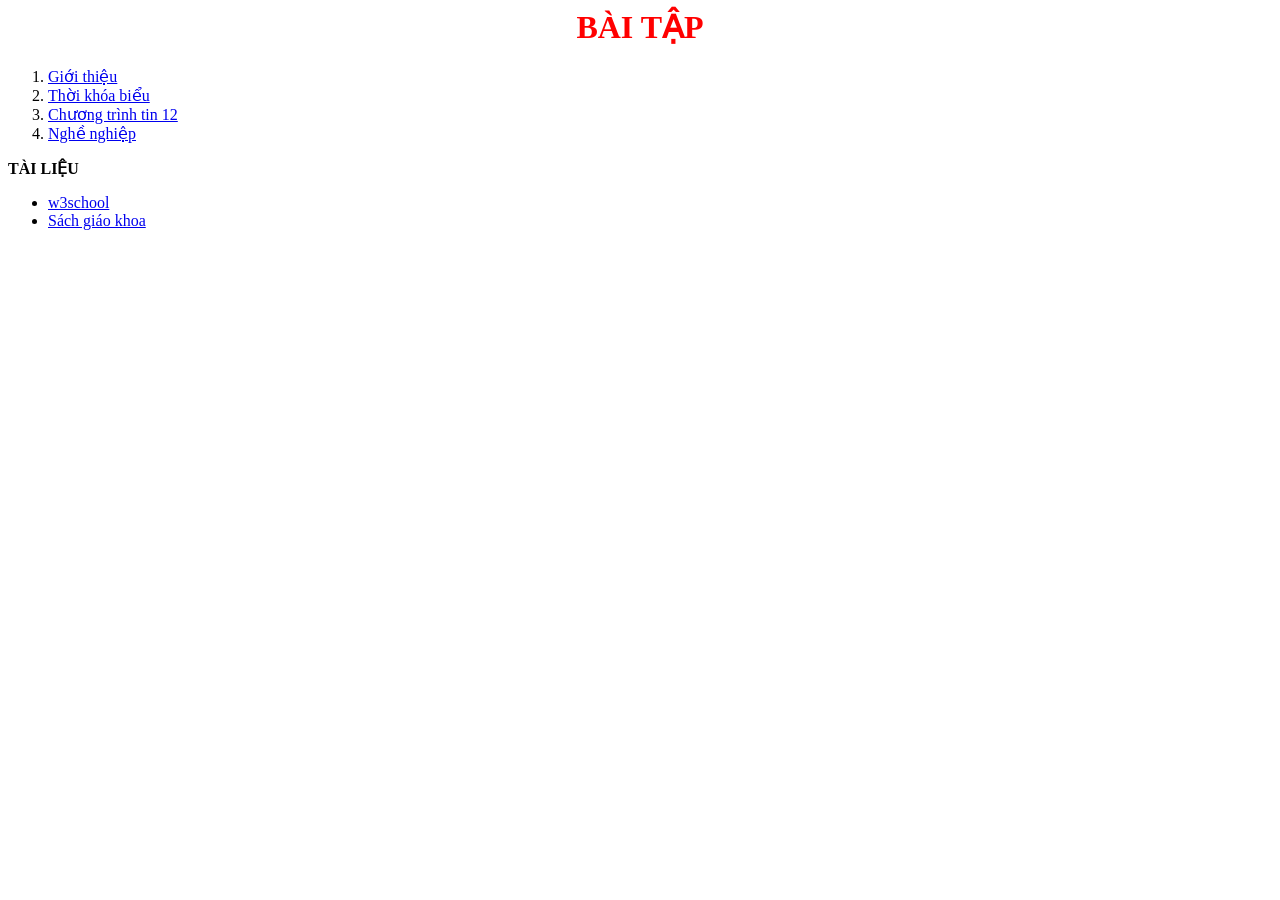
<file: list.html>
<html>
  <head>
    <meta charset="utf-8"> 
   <link rel="stylesheet" href="style.css" 
  </head>
  <body>
    <h1>BÀI TẬP</h1>
    <ol>
      <li> <a href="contents/gioithieu.html" target ="noidung">  Giới thiệu </a></li>
      <li> <a href="contents/tkb.html" target ="noidung">  Thời khóa biểu </a></li>
      <li> <a href="contents/tinhoc12.html" target ="noidung"> Chương trình tin 12</a></li>
      <li> <a href="contents/nghenghiep.html" target ="noidung"> Nghề nghiệp</a></li>
    </ol>
   <b> TÀI LIỆU</b>
    <ul>
      <li> <a href=" https://www.w3schools.com/"> w3school </a></li> 
      <li> <a href=" https://www.hoc10.vn/"> Sách giáo khoa </a></li>
    </ul>
  </body>
</html>
</file>
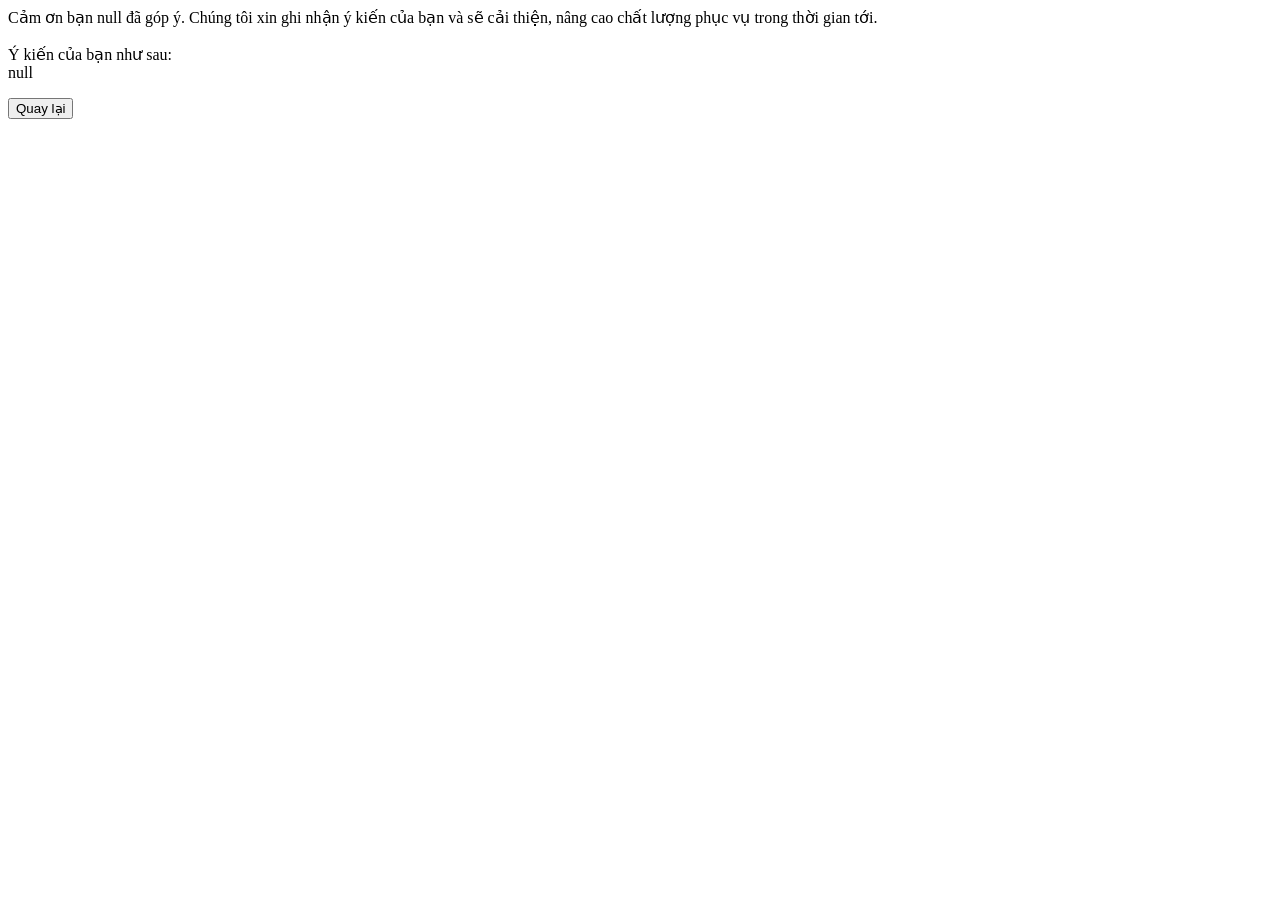
<file: contents/done.html>
<html>
  <head>
    <meta charset="utf-8">
  </head>
  <body>
    <p id="kq"> </p>
    <script>
      let pp = new URLSearchParams(window.location.search);
      let ten = pp.get("txtTen");
      let yk = pp.get("txtYkien");
      document.getElementById("kq").innerHTML = "Cảm ơn bạn " + ten + " đã góp ý. Chúng tôi xin ghi nhận ý kiến của bạn và sẽ cải thiện, nâng cao chất lượng phục vụ trong thời gian tới. <br><br>Ý kiến của bạn như sau:<br>" + yk;
    </script>
    <form action = "gopy.html">
      <input type = "submit" name = "cmd" value= "Quay lại">
    </form>
  </body>
</html>
</file>
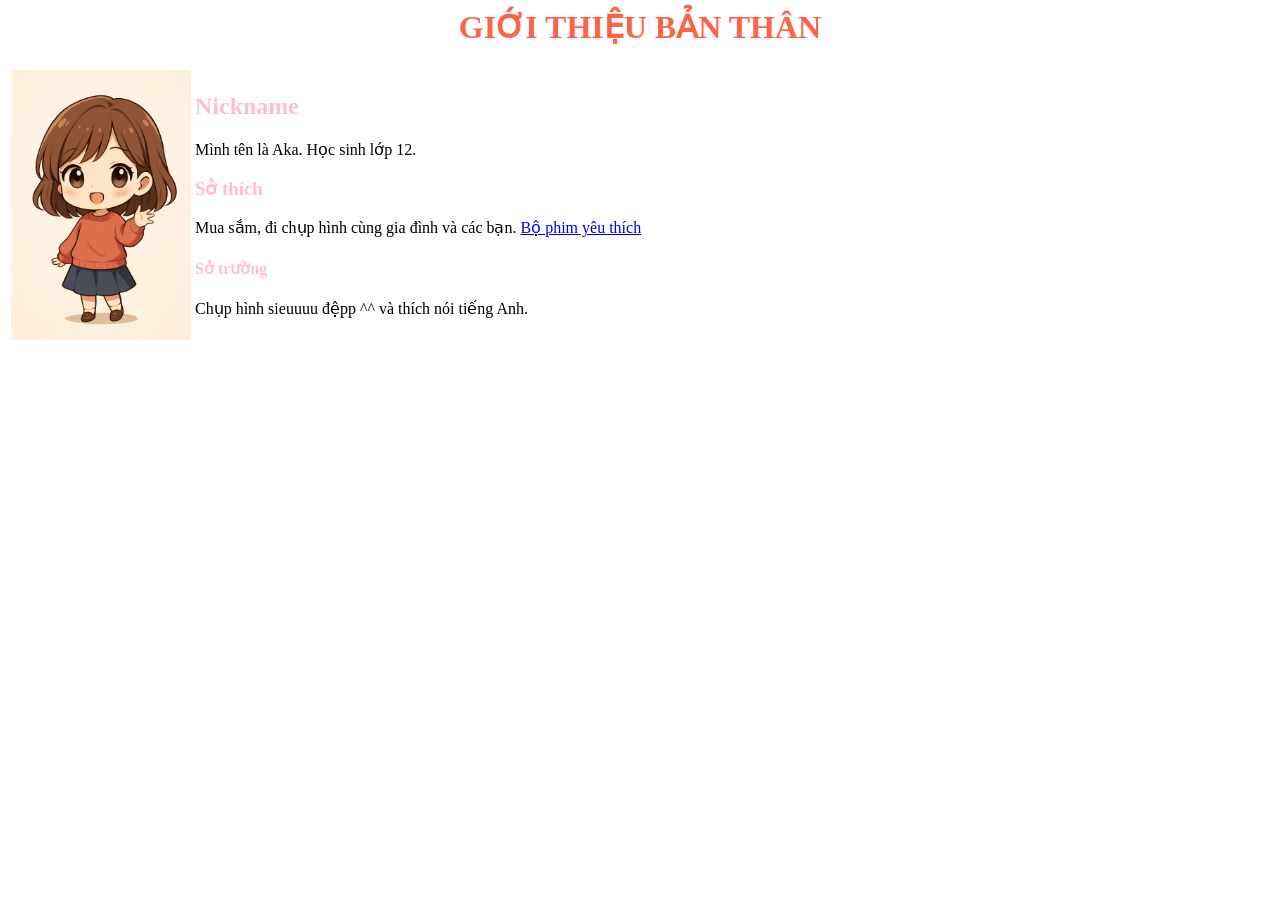
<file: contents/gioithieu.html>
<html>
<head>
  <meta charset="utf-8">
  <style>
    <h1 {color:green; text-align: center;">
    <h2 {color:blue;}>
    td {padding: 20;}     
  </style>
</head>
<body>
  <h1 style="color : tomato; text-align: center;">
    GIỚI THIỆU BẢN THÂN
  </h1>
  <table>
    <tr>
      <td> <img src ="../image/IMG_6711.png" width="180" height="270" > </td>
      <td>
  <h2 style = "color: pink; "> Nickname </h2>
Mình tên là Aka. Học sinh lớp 12.
  <h3 style = " color: pink; "> Sở thích </h3>
Mua sắm, đi chụp hình cùng gia đình và các bạn.
 <a href= "https://youtu.be/b-ttB7t86tQ?si=7IrgMkHrbJoT-IG9"> Bộ phim yêu thích </a>
  <h4 style = " color: pink; "> Sở trường </h4>
Chụp hình sieuuuu đệpp ^^ và thích nói tiếng Anh.
        </td>
    </tr>
  </table>
</body>
</html>
</file>
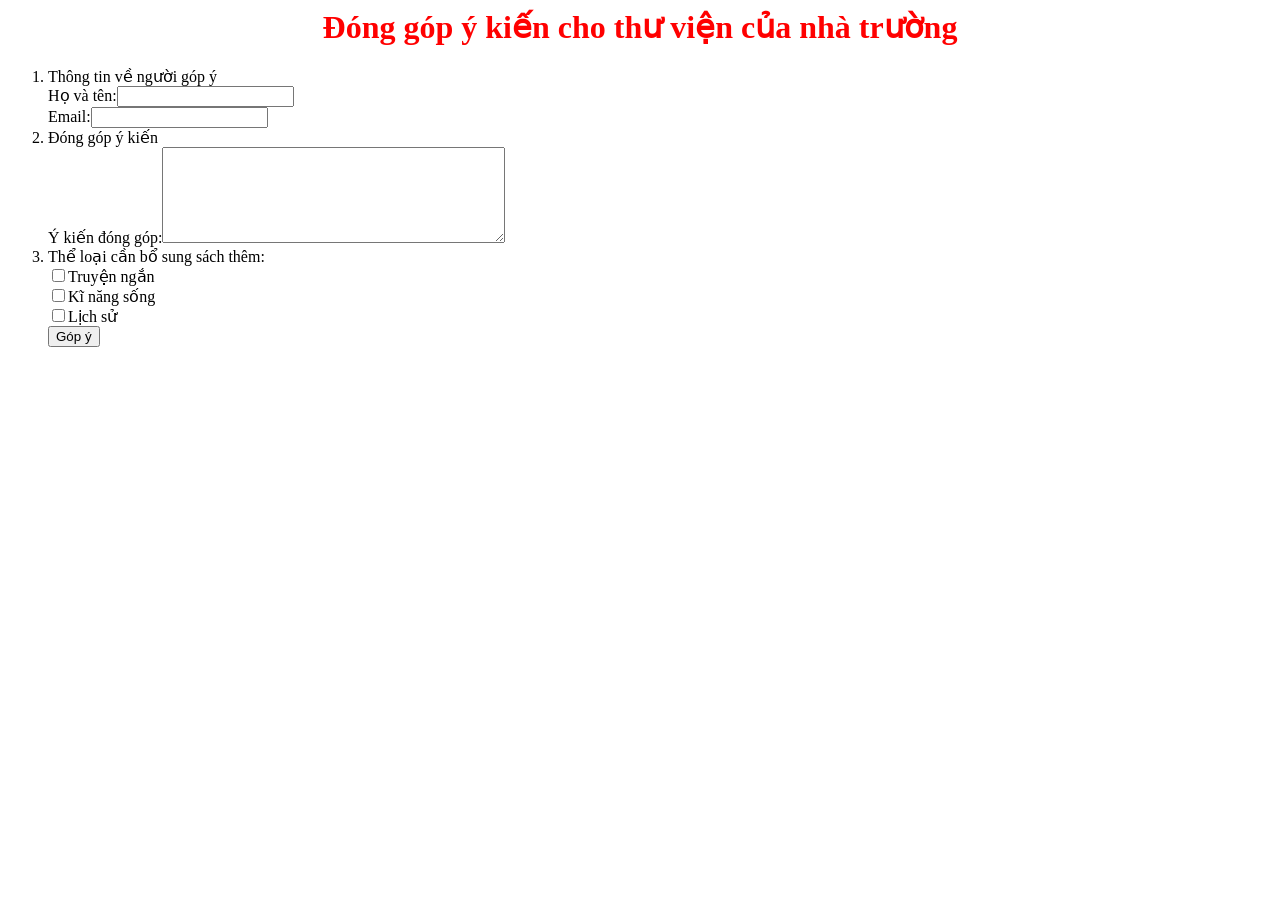
<file: contents/gopy.html>
<html>
  <head>
    <meta charset="utf-8">
    <link rel="stylesheet" href="../style.css">
  </head>
  <body>
    <form action="done.html">
      <h1> Đóng góp ý kiến cho thư viện của nhà trường</h1>
      <ol>
        <li class="titlelist">Thông tin về người góp ý</li>
         <label class="contextinlist">Họ và tên:<input type="text" name="txtTen"></label>
         <br>
         <label class="contextinlist">Email:<input type="email" name="txtMail"></label>
        <li class="titlelist">Đóng góp ý kiến</li>
        <label class="contextinlist" >Ý kiến đóng góp:<textarea name="txtYkien" rows="6" cols="40"></textarea></label>
        <li class="titlelist">Thể loại cần bổ sung sách thêm:</li>
        <input type="checkbox" name="TruyenNgan">Truyện ngắn <br>
        <input type="checkbox" name="KiNang">Kĩ năng sống <br>
        <input type="checkbox" name="LichSu">Lịch sử <br>
        <input type="submit" name="cmd" value="Góp ý">
      </ol>
    </form>
  </body>
</html>
</file>
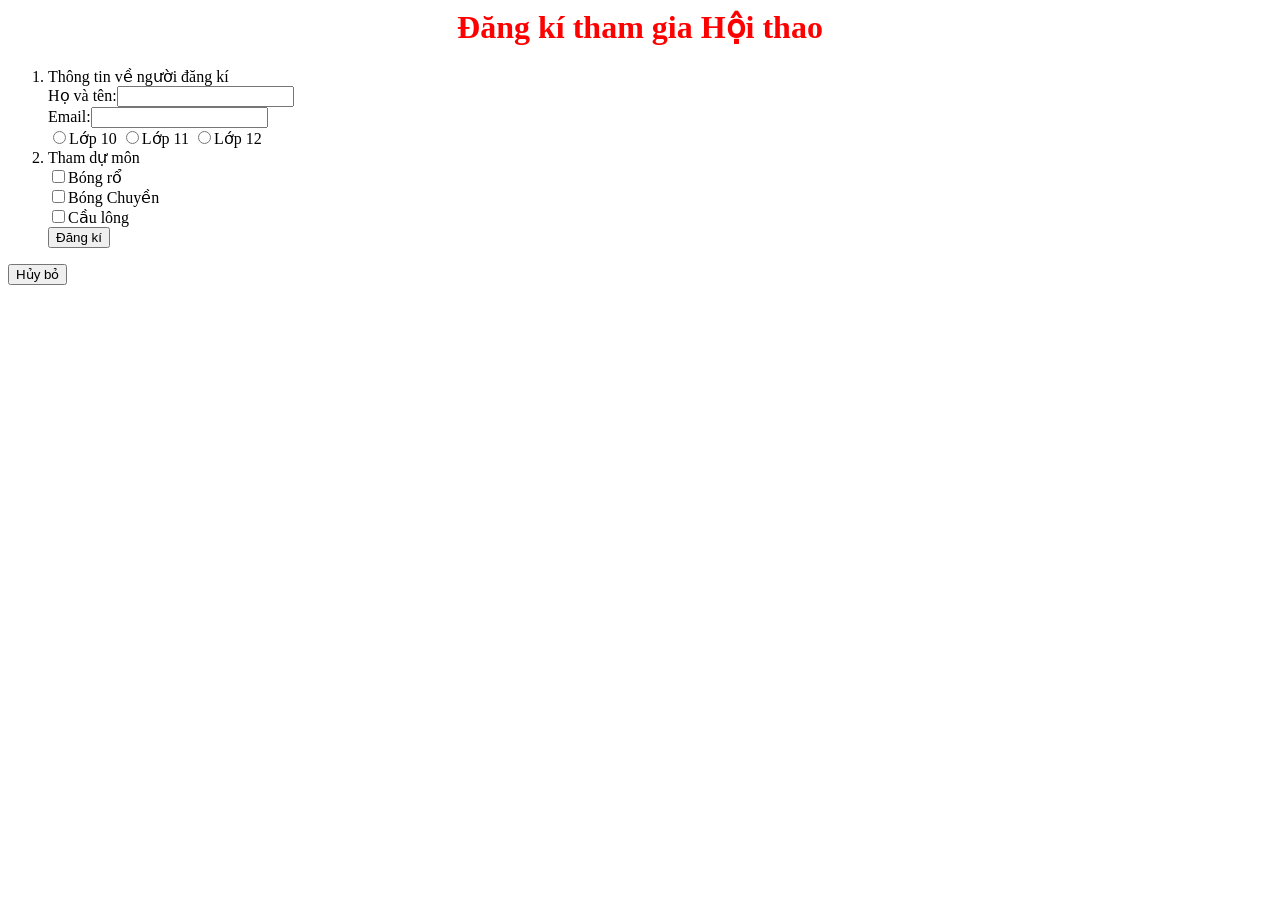
<file: contents/hoithao.html>
<html>
  <head>
    <meta charset="utf-8">
    <link rel="stylesheet" href="../style.css">
  </head>
  <body>
    <form action="thanhcong.html">
      <h1> Đăng kí tham gia Hội thao</h1>
      <ol>
        <li class="titlelist">Thông tin về người đăng kí</li>
         <label class="contextinlist">Họ và tên:<input type="text" name="txtTen"></label>
         <br>
         <label class="contextinlist">Email:<input type="email" name="txtMail"></label>
         <br>
         <input type="radio" name="lop">Lớp 10
         <input type="radio" name="lop">Lớp 11
         <input type="radio" name="lop">Lớp 12
        <li class="titlelist">Tham dự môn </li>
        <input type="checkbox" name="BongRo">Bóng rổ <br>
        <input type="checkbox" name="BongChuyen">Bóng Chuyền <br>
        <input type="checkbox" name="CauLong">Cầu lông <br>
        <input type="submit" name="cmd" value="Đăng kí">
      </ol>
    </form>
    <form action = "hoithao.html">
      <input type = "submit" name = "cmd" value= "Hủy bỏ">
    </form>
  </body>
</html>
</file>
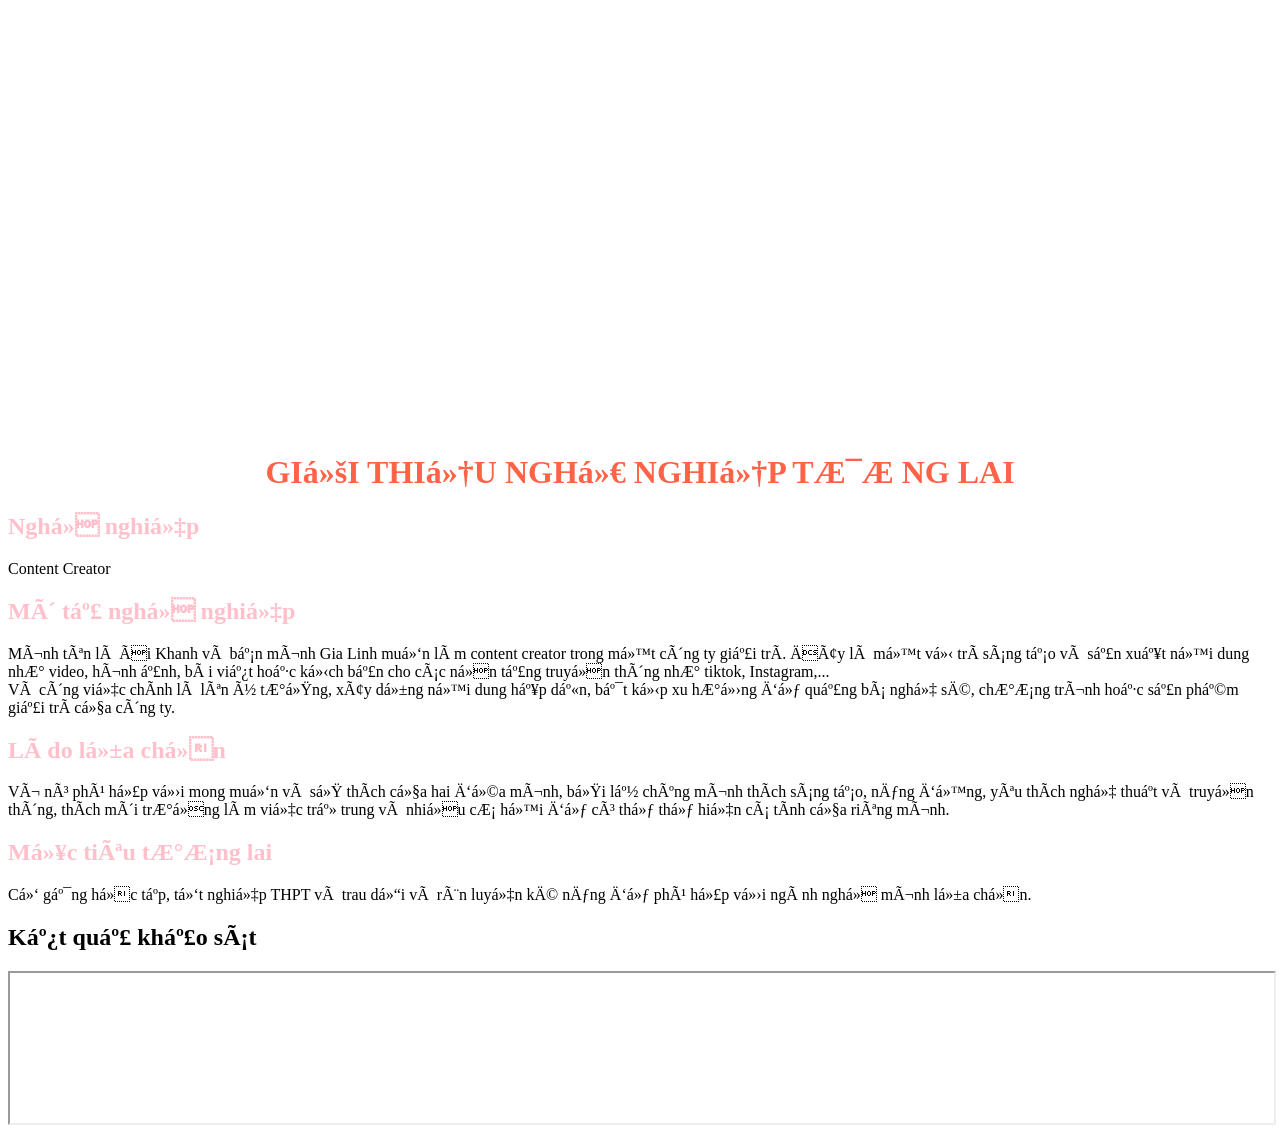
<file: contents/nghenghiep.html>
<html>
  <head>
    <meta charset=utf-8">
     <style>
    <h1 {color:pink; text-align: center;">
    <h2 {color:blue;}>
    td {padding: 20;}     
  </style>
</head>
<body>
  <iframe width="755" height="425" src="https://www.youtube.com/embed/4rBZChWzmnY" title="Nghề content creator là gì? Khó khăn và cách vượt qua?" frameborder="0" allow="accelerometer; autoplay; clipboard-write; encrypted-media; gyroscope; picture-in-picture; web-share" referrerpolicy="strict-origin-when-cross-origin" allowfullscreen></iframe>
  <h1 style="color : tomato; text-align: center;">
    GIỚI THIỆU NGHỀ NGHIỆP TƯƠNG LAI
  </h1>
  <h2 style = "color: pink; "> Nghề nghiệp </h2>
Content Creator
  <h2 style = "color: pink; "> Mô tả nghề nghiệp </h2>
Mình tên là Ái Khanh và bạn mình Gia Linh muốn làm content creator trong một công ty giải trí. Đây là một vị trí sáng tạo và sản xuất nội dung như video, hình ảnh, bài viết hoặc kịch bản cho các nền tảng truyền thông như tiktok, Instagram,... <br>
  Và công việc chính là lên ý tưởng, xây dựng nội dung hấp dẫn, bắt kịp xu hướng để quảng bá nghệ sĩ, chương trình hoặc sản phẩm giải trí của công ty. <br>
  <h2 style = "color: pink; "> Lí do lựa chọn </h2>
  Vì nó phù hợp với mong muốn và sở thích của hai đứa mình, bởi lẽ chúng mình thích sáng tạo, năng động, yêu thích nghệ thuật và truyền thông, thích môi trường làm việc trẻ trung và nhiều cơ hội để có thể thể hiện cá tính của riêng mình. <br>
  <h2 style = "color: pink; "> Mục tiêu tương lai </h2>
  Cố gắng học tập, tốt nghiệp THPT và trau dồi và rèn luyện kĩ năng để phù hợp với ngành nghề mình lựa chọn. <br>
  <h2> Kết quả khảo sát </h2>
  <iframe src=" https://onetinterestprofiler.org/s/scores/36fFJ" width="100%" length="700" ></iframe>
</body> 
</head>
</html>
</file>
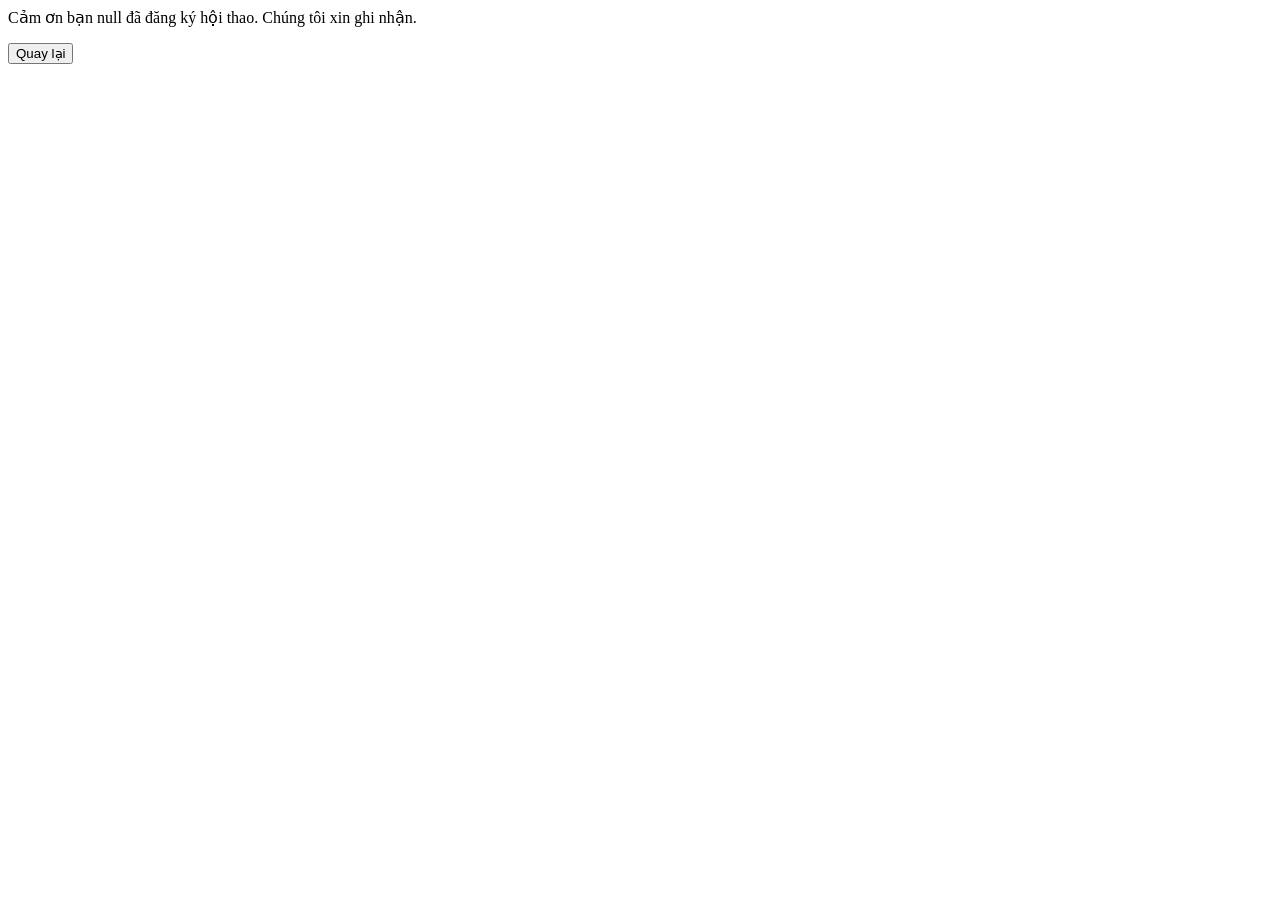
<file: contents/thanhcong.html>
<html>
  <head>
    <meta charset="utf-8">
  </head>
  <body>
     <p id="kq"> </p>
    <script>
      let pp = new URLSearchParams(window.location.search);
      let ten = pp.get("txtTen");
      document.getElementById("kq").innerHTML = "Cảm ơn bạn " + ten + " đã đăng ký hội thao. Chúng tôi xin ghi nhận. <br>";
    </script>
    <form action="hoithao.html">
    <input type="submit" name="cmd" value="Quay lại">
    </form>
  </body>
</html>
</file>
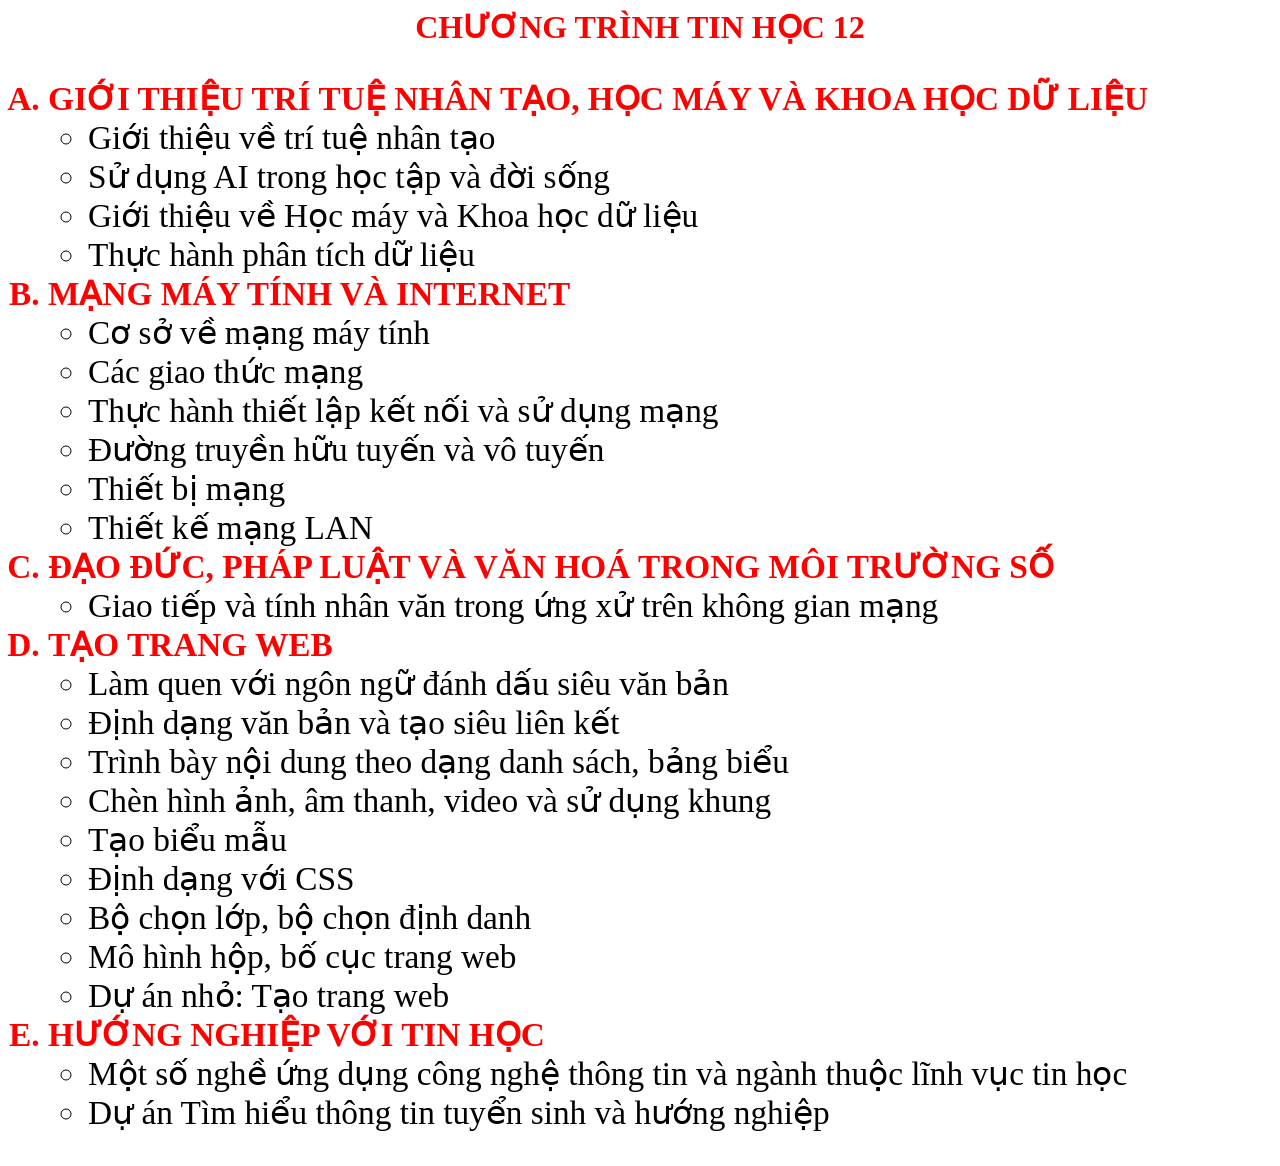
<file: contents/tinhoc12.html>
<html>
  <head>
    <meta charset="utf-8">
    <link rel="stylesheet" href="../style.css">
  </head>
  <body>
    <h1>CHƯƠNG TRÌNH TIN HỌC 12</h1>
    <ol type="A" class="tieude" >
      <li style="color:red;font-weight:bold;">GIỚI THIỆU TRÍ TUỆ NHÂN TẠO, HỌC MÁY VÀ KHOA HỌC DỮ LIỆU</li>
        <ul style="list-style-type:circle" class="noidung">
          <li>Giới thiệu về trí tuệ nhân tạo</li>
          <li>Sử dụng AI trong học tập và đời sống</li>
          <li>Giới thiệu về Học máy và Khoa học dữ liệu</li>
          <li>Thực hành phân tích dữ liệu</li>
        </ul> 
      <li style="color:red;font-weight:bold;">MẠNG MÁY TÍNH VÀ INTERNET</li>
        <ul style="list-style-type:circle" class="noidung">
          <li>Cơ sở về mạng máy tính</li>
          <li>Các giao thức mạng</li>
          <li>Thực hành thiết lập kết nối và sử dụng mạng</li>
          <li>Đường truyền hữu tuyến và vô tuyến</li>
          <li>Thiết bị mạng</li>
          <li>Thiết kế mạng LAN</li>
        </ul>
      <li style="color:red;font-weight:bold;">ĐẠO ĐỨC, PHÁP LUẬT VÀ VĂN HOÁ TRONG MÔI TRƯỜNG SỐ</li>
          <ul style="list-style-type:circle" class="noidung">
          <li> Giao tiếp và tính nhân văn trong ứng xử trên không gian mạng</li> 
          </ul>
      <li style="color:red;font-weight:bold;">TẠO TRANG WEB</li>
        <ul style="list-style-type:circle" class="noidung">
          <li>Làm quen với ngôn ngữ đánh dấu siêu văn bản </li>
          <li>Định dạng văn bản và tạo siêu liên kết</li>
          <li>Trình bày nội dung theo dạng danh sách, bảng biểu</li>
          <li>Chèn hình ảnh, âm thanh, video và sử dụng khung</li>
          <li>Tạo biểu mẫu</li>
          <li>Định dạng với CSS</li>
          <li>Bộ chọn lớp, bộ chọn định danh</li>
          <li>Mô hình hộp, bố cục trang web</li>
          <li>Dự án nhỏ: Tạo trang web </li>
        </ul>
      <li style="color:red;font-weight:bold;">HƯỚNG NGHIỆP VỚI TIN HỌC</li>
        <ul style="list-style-type:circle" class="noidung">
          <li>Một số nghề ứng dụng công nghệ thông tin và ngành thuộc lĩnh vục tin học</li>
          <li>Dự án Tìm hiểu thông tin tuyển sinh và hướng nghiệp </li>
        </ul>
    </ol>
  </body>
</html>
</file>
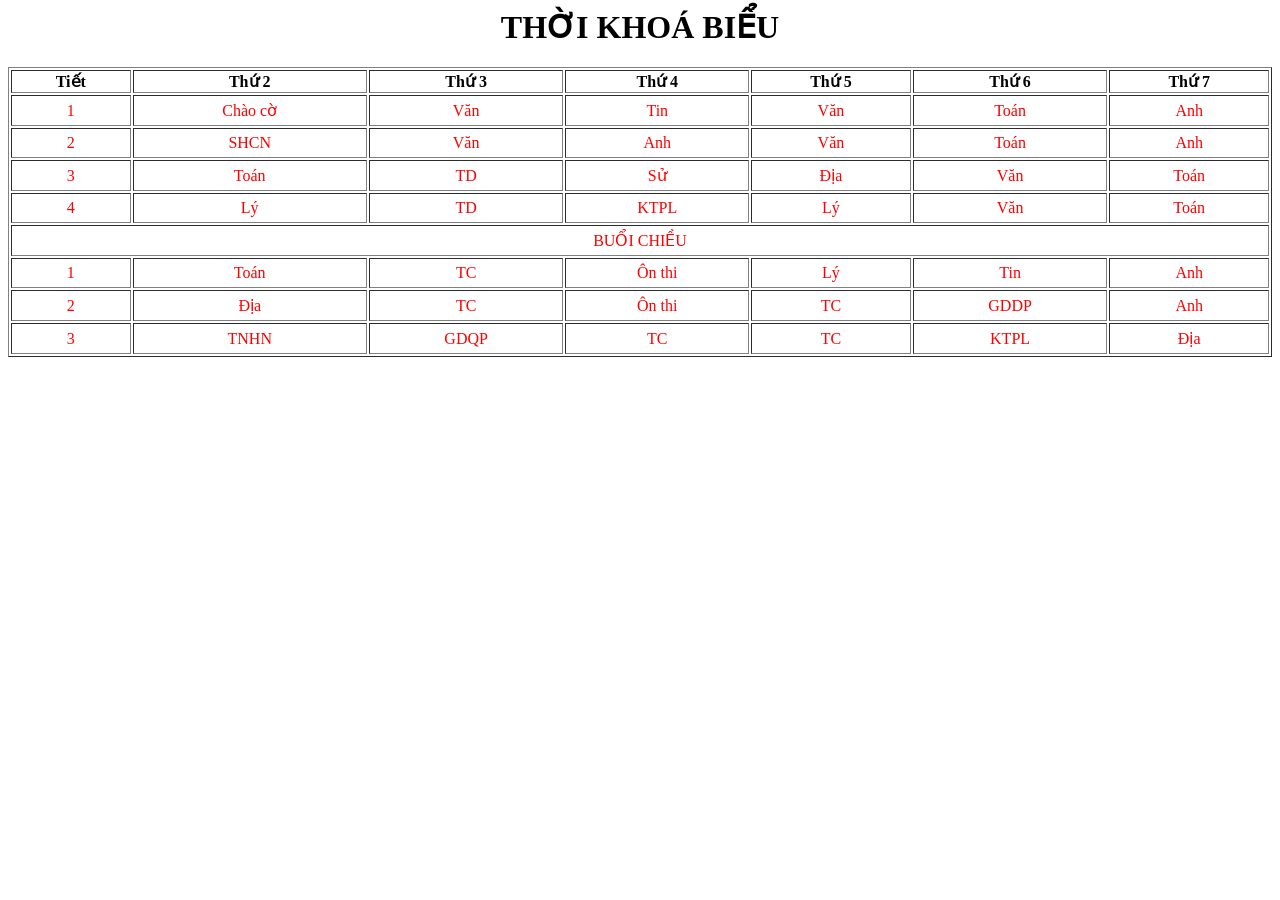
<file: contents/tkb.html>
<html>
  <head>
    <meta charset="utf-8">
    <style>
      td {text-align: center; color: red;
              padding: 5;}
    </style>
  </head>
  <body>
    <h1 style = "text-align: center;">THỜI KHOÁ BIỂU</h1>
    <table border="1" width="100%">
      <tr>
        <th>Tiết</th>
        <th>Thứ 2</th>
        <th>Thứ 3</th>
        <th>Thứ 4</th>
        <th>Thứ 5</th>
        <th>Thứ 6</th>
        <th>Thứ 7</th>
      </tr>
      <tr>
        <td>1</td>
        <td>Chào cờ</td>
        <td>Văn</td>
        <td>Tin</td>
        <td>Văn</td>
        <td>Toán</td>
        <td>Anh</td>
      </tr>
      <tr>
        <td>2</td>
        <td>SHCN</td>
        <td>Văn</td>
        <td>Anh</td>
        <td>Văn</td>
        <td>Toán</td>
        <td>Anh</td>
      </tr>
      <tr>
        <td>3</td>
        <td>Toán</td>
        <td>TD</td>
        <td>Sử</td>
        <td>Địa</td>
        <td>Văn</td>
        <td>Toán</td>
      </tr>
      <tr>
        <td>4</td>
        <td>Lý</td>
        <td>TD</td>
        <td>KTPL</td>
        <td>Lý</td>
        <td>Văn</td>
        <td>Toán</td>
      </tr>
      <tr>
        <td colspan="7">BUỔI CHIỀU</td>
      </tr>
        <tr>
        <td>1</td>
        <td>Toán</td>
        <td>TC</td>
        <td>Ôn thi</td>
        <td>Lý</td>
        <td>Tin</td>
        <td>Anh</td>
      </tr>
       <tr>
        <td>2</td>
        <td>Địa</td>
        <td>TC</td>
        <td>Ôn thi</td>
        <td>TC</td>
        <td>GDDP</td>
        <td>Anh</td>
      </tr>
       <tr>
        <td>3</td>
        <td>TNHN</td>
        <td>GDQP</td>
        <td>TC</td>
        <td>TC</td>
        <td>KTPL</td>
        <td>Địa</td>
      </tr>
    </table>
  </body>
</html>
</file>
<file: style.css>
.container{
    display: flex;
    flex-direction: column;
    height: 100vh;
 }
.header{
    flex: 15%;
    background: url("image/IMG_1390.jpeg") center / 100%;
    aspect-ratio: 6/1;
}
    .menu{
    flex: 5%;
    background-color: lightgray;
    color: white;
    display: flex;
}
.menu a{
    padding: 15px 20px;   
}   
.menu a: hover{
    background-color: darkblue;
    color: black;
}
.content{
    flex: 70%; 
    background-color: white;
}
.content iframe{
    flex: 1;
    border: none;
    width: 100%;
    height: 100%;
}
.footer{
    flex: 10%;
    background-color: lightgray;
}
h1 {
color: red;
 text-align: center;
}
td {
  text-align: center;
}
.tieude {
  color: red;
 font-size: 25pt;
 top-margin: 18pt;
}
.noidung {
  color: black;
 font-size: 25pt;
 top-margin: 18pt;
}
</file>
